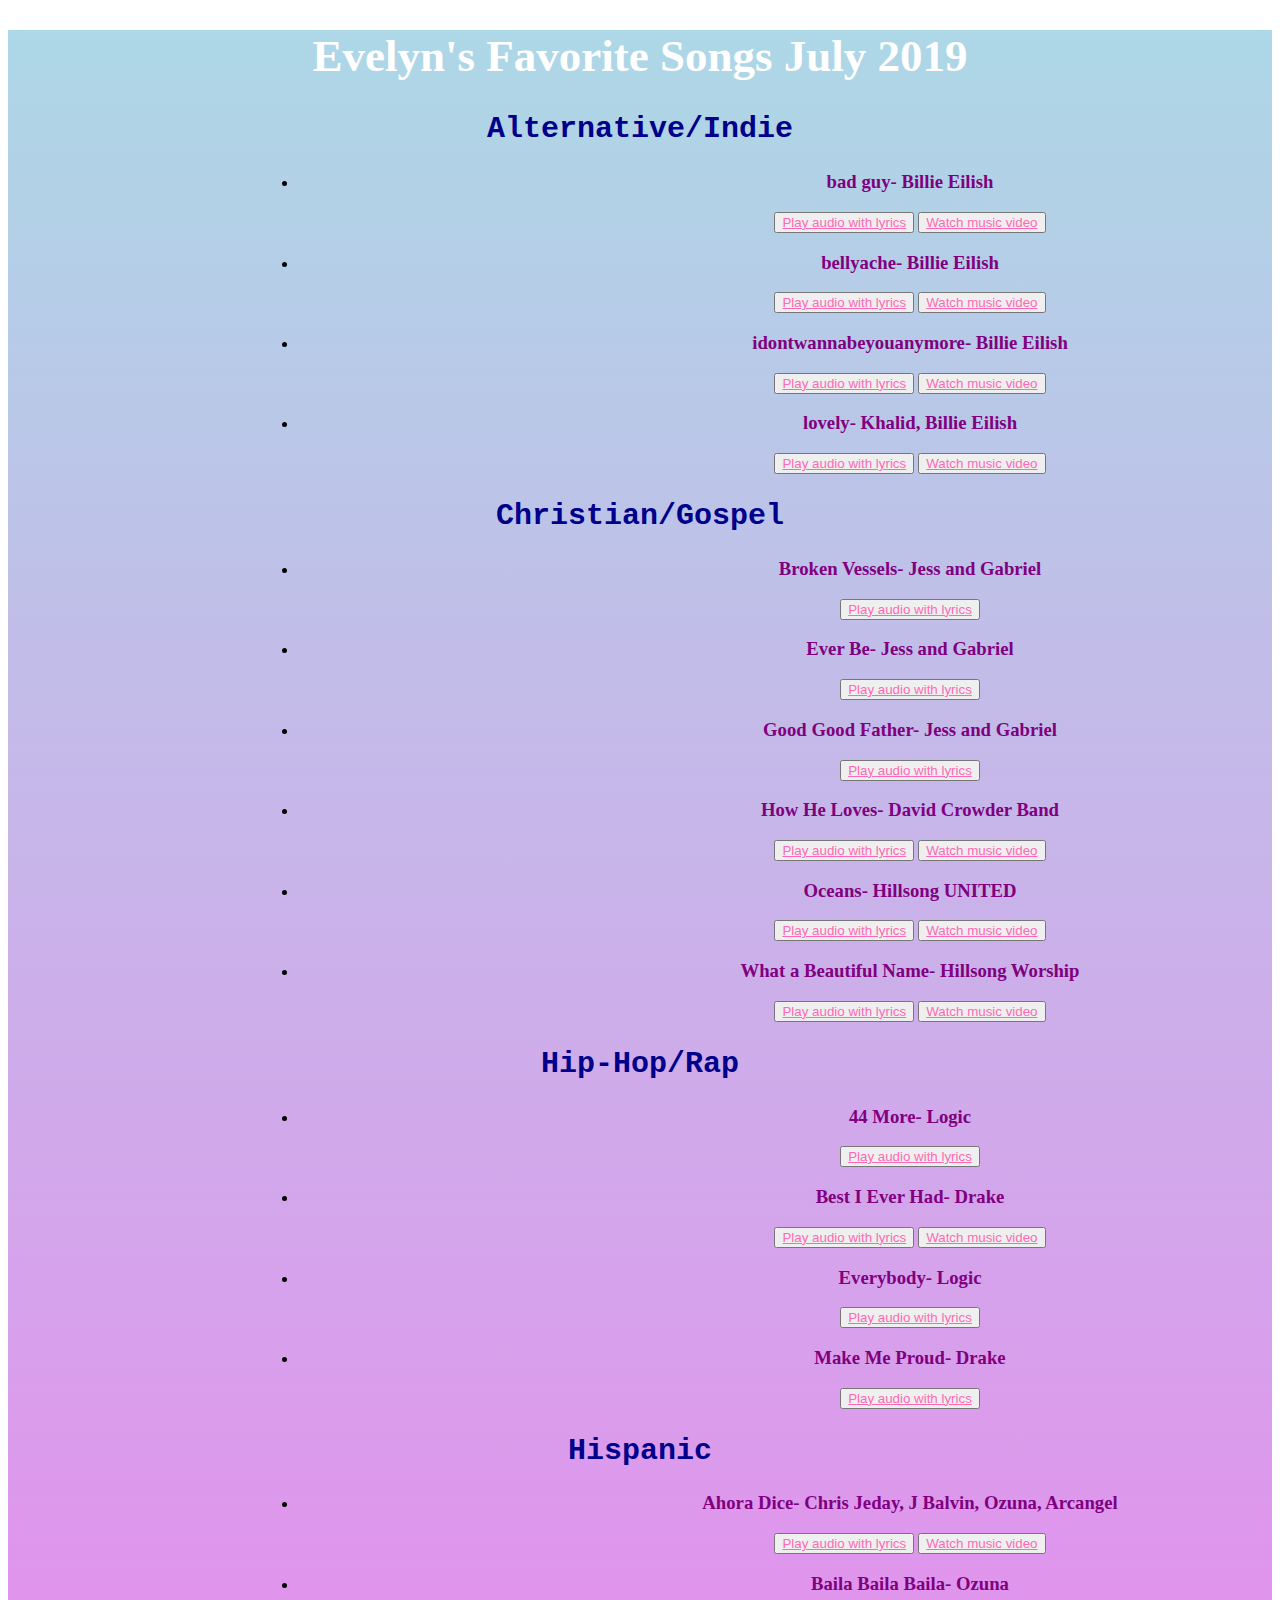
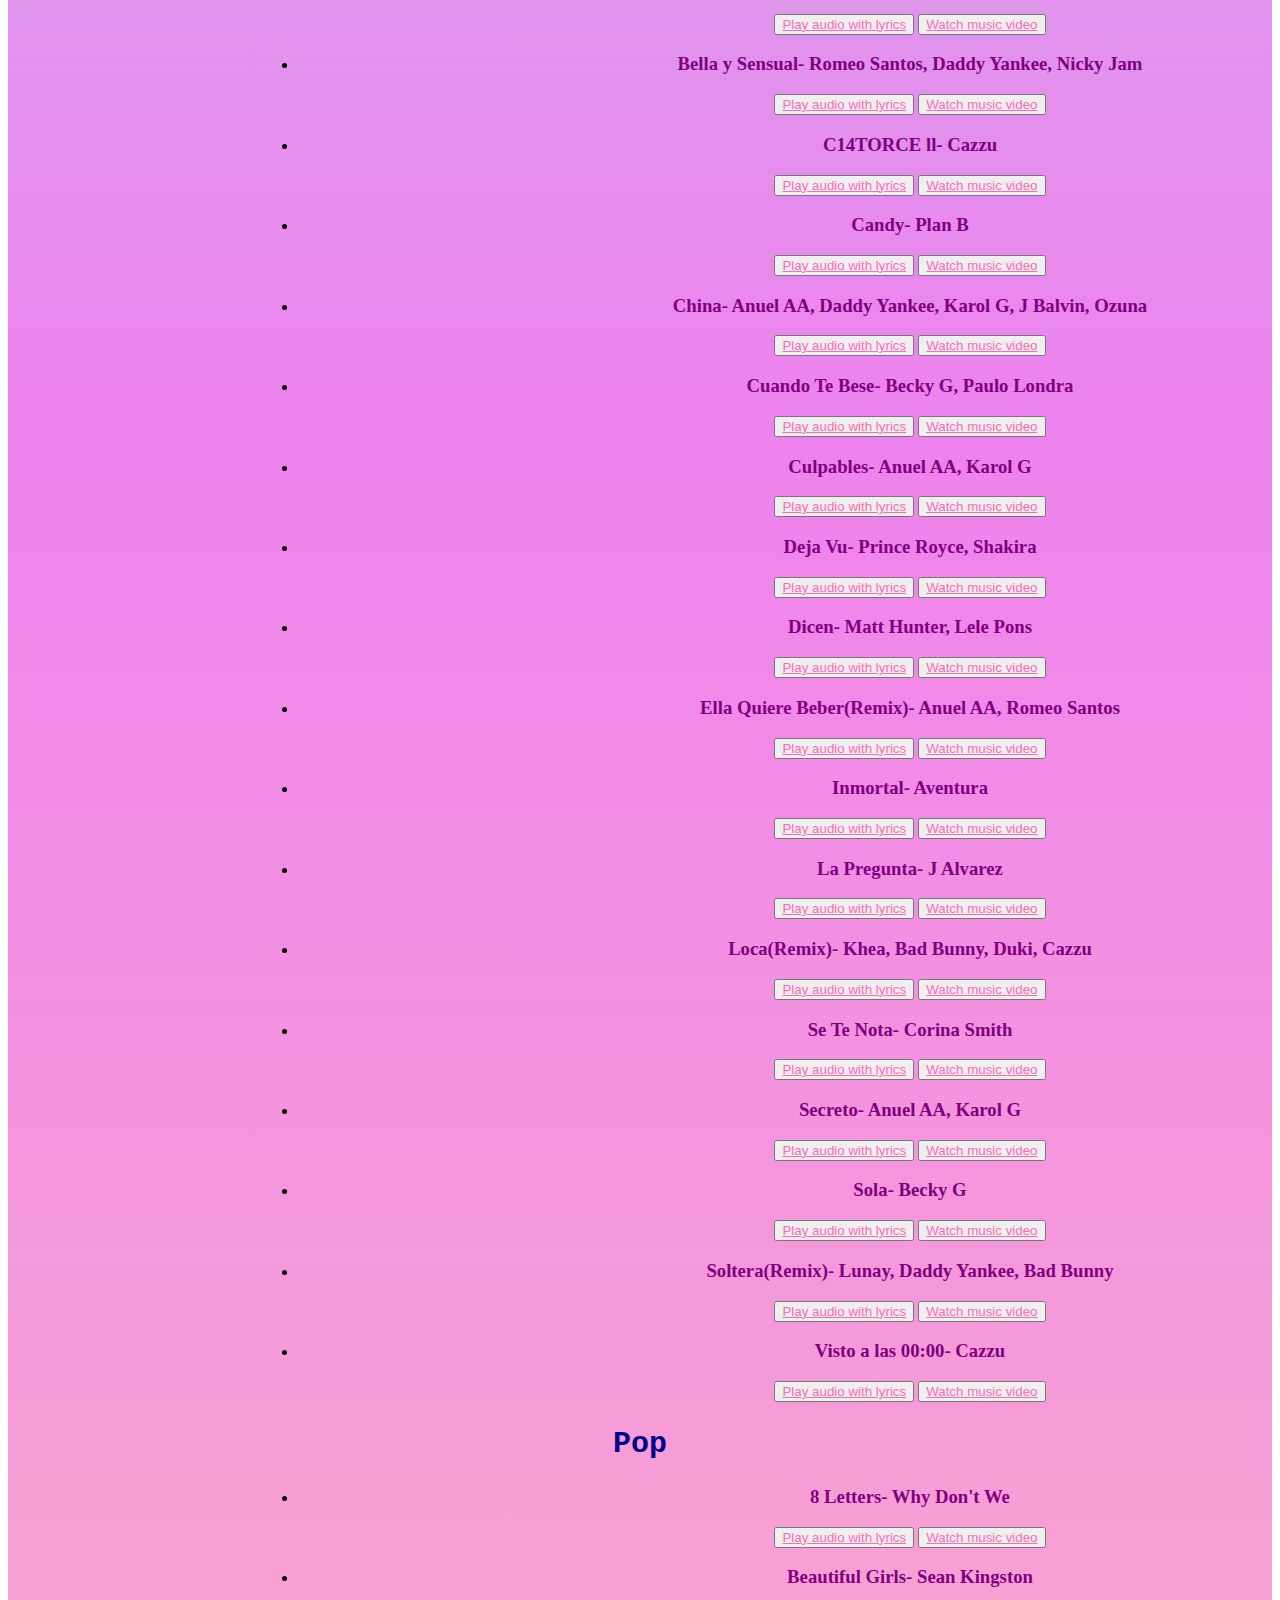
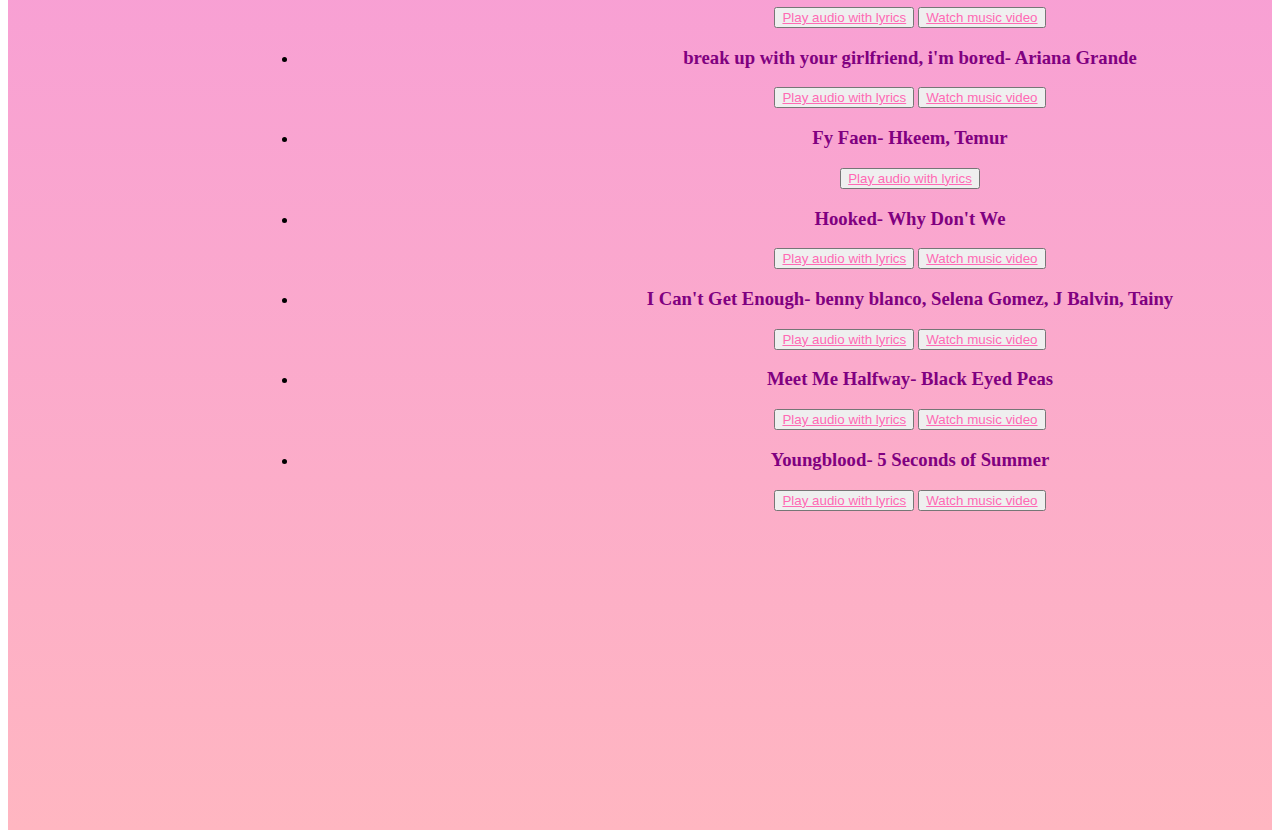
<file: index.html>
<!DOCTYPE html>
<html>
  <head>
    <link rel="stylesheet" href="musicstylesheet.css">
    <link rel="stylesheet" href="https://use.fontawesome.com/releases/v5.7.0/css/all.css" integrity="sha384-lZN37f5QGtY3VHgisS14W3ExzMWZxybE1SJSEsQp9S+oqd12jhcu+A56Ebc1zFSJ" crossorigin="anonymous">
    <script src="musicScript.js"> </script>

  </head>
  <body>

  <div id="grad1">
      <div class="header">
        <i class="fas fa-music" style="font-size:50px;position:relative;left:180px;top:78px;"></i><h1>Evelyn's Favorite Songs July 2019</h1>
        <i class="fas fa-music" style="font-size:50px;position:relative;left:1020px;bottom:80px;"></i>
      </div>
      <section>
        <h2>Alternative/Indie</h2>
        <ul class="a">
          <li><h3>bad guy- Billie Eilish</h3></li>
            <button><a href="file:///C:/Users/Evelyn/Desktop/Python/website/1badguy.html" class=button>Play audio with lyrics</a></button>
            <button><a href="https://www.youtube.com/watch?v=DyDfgMOUjCI" class=button>Watch music video</a></button>

          <li><h3>bellyache- Billie Eilish</h3></li>
            <button><a href="file:///C:/Users/Evelyn/Desktop/Python/website/2bellyache.html" class=button>Play audio with lyrics</a></button>
            <button><a href="https://www.youtube.com/watch?v=gBRi6aZJGj4" class=button>Watch music video</a></button>

          <li><h3>idontwannabeyouanymore- Billie Eilish</h3></li>
          <button><a href="" class=button>Play audio with lyrics</a></button>
          <button><a href="https://www.youtube.com/watch?v=-tn2S3kJlyU" class=button>Watch music video</a></button>

          <li><h3>lovely- Khalid, Billie Eilish</h3></li>
            <button><a href="" class=button>Play audio with lyrics</a></button>
            <button><a href="https://www.youtube.com/watch?v=V1Pl8CzNzCw" class=button>Watch music video</a></button>

        </ul>
        <h2>Christian/Gospel</h2>
        <ul class="a">
          <li><h3>Broken Vessels- Jess and Gabriel</h3></li>
            <button><a href="" class=button>Play audio with lyrics</a></button>

          <li><h3>Ever Be- Jess and Gabriel</h3></li>
            <button><a href="" class=button>Play audio with lyrics</a></button>

          <li><h3> Good Good Father- Jess and Gabriel</h3></li>
            <button><a href="file:///C:/Users/Evelyn/Desktop/Python/website/7goodgoodfather.html" class=button>Play audio with lyrics</a></button>

          <li><h3>How He Loves- David Crowder Band</h3></li>
            <button><a href="file:///C:/Users/Evelyn/Desktop/Python/website/8howheloves.html" class=button>Play audio with lyrics</a></button>
            <button><a href="https://www.youtube.com/watch?v=TCunuL58odQ" class=button>Watch music video</a></button>

          <li><h3>Oceans- Hillsong UNITED</h3></li>
            <button><a href="file:///C:/Users/Evelyn/Desktop/Python/website/9oceans.html" class=button>Play audio with lyrics</a></button>
            <button><a href="https://www.youtube.com/watch?v=PfpEefKiG2I" class=button>Watch music video</a></button>

          <li><h3>What a Beautiful Name- Hillsong Worship</h3></li>
            <button><a href="file:///C:/Users/Evelyn/Desktop/Python/website/10whatabeautifulname.html" class=button>Play audio with lyrics</a></button>
            <button><a href="https://www.youtube.com/watch?v=nQWFzMvCfLE" class=button>Watch music video</a></button>

        </ul>
        <h2>Hip-Hop/Rap</h2>
        <ul class="a">
          <li><h3>44 More- Logic </h3></li>
            <button><a href="file:///C:/Users/Evelyn/Desktop/Python/website/1144more.html" class=button>Play audio with lyrics</a></button>

          <li><h3>Best I Ever Had- Drake</h3></li>
            <button><a href="" class=button>Play audio with lyrics</a></button>
            <button><a href="https://www.youtube.com/watch?v=KbjaLGsOHaE" class=button>Watch music video</a></button>

          <li><h3>Everybody- Logic</h3></li>
            <button><a href="" class=button>Play audio with lyrics</a></button>

          <li><h3>Make Me Proud- Drake</h3></li>
            <button><a href="" class=button>Play audio with lyrics</a></button>

        </ul>

        <h2>Hispanic</h2>
        <ul class="a">
          <li><h3>Ahora Dice- Chris Jeday, J Balvin, Ozuna, Arcangel</h3></li>
            <button><a href="" class=button>Play audio with lyrics</a></button>
            <button><a href="https://www.youtube.com/watch?v=c73Cu3TQnlg" class=button>Watch music video</a></button>

          <li><h3>Baila Baila Baila- Ozuna</h3></li>
            <button><a href="" class=button>Play audio with lyrics</a></button>
            <button><a href="https://www.youtube.com/watch?v=32F2d-wj4Xw" class=button>Watch music video</a></button>

          <li><h3>Bella y Sensual- Romeo Santos, Daddy Yankee, Nicky Jam</h3></li>
            <button><a href="" class=button>Play audio with lyrics</a></button>
            <button><a href="https://www.youtube.com/watch?v=RSRzIrOqaN4" class=button>Watch music video</a></button>

          <li><h3>C14TORCE ll- Cazzu</h3></li>
            <button><a href="" class=button>Play audio with lyrics</a></button>
            <button><a href="https://www.youtube.com/watch?v=_MttPvmqvTE" class=button>Watch music video</a></button>

          <li><h3>Candy- Plan B</h3></li>
            <button><a href="" class=button>Play audio with lyrics</a></button>
            <button><a href="https://www.youtube.com/watch?v=9FWgcBfs5A0" class=button>Watch music video</a></button>

          <li><h3>China- Anuel AA, Daddy Yankee, Karol G, J Balvin, Ozuna</h3></li>
            <button><a href="" class=button>Play audio with lyrics</a></button>
            <button><a href="https://www.youtube.com/watch?v=0VR3dfZf9Yg&list=RDNT93RXLKP5w&index=2" class=button>Watch music video</a></button>

          <li><h3>Cuando Te Bese- Becky G, Paulo Londra</h3></li>
            <button><a href="" class=button>Play audio with lyrics</a></button>
            <button><a href="https://www.youtube.com/watch?v=zAWsoFk2yVw" class=button>Watch music video</a></button>

          <li><h3>Culpables- Anuel AA, Karol G</h3></li>
            <button><a href="" class=button>Play audio with lyrics</a></button>
            <button><a href="https://www.youtube.com/watch?v=xfdG6vwIGGU" class=button>Watch music video</a></button>

          <li><h3>Deja Vu- Prince Royce, Shakira</h3></li>
            <button><a href="" class=button>Play audio with lyrics</a></button>
            <button><a href="https://www.youtube.com/watch?v=XEvKn-QgAY0" class=button>Watch music video</a></button>

          <li><h3>Dicen- Matt Hunter, Lele Pons</h3></li>
            <button><a href="" class=button>Play audio with lyrics</a></button>
            <button><a href="https://www.youtube.com/watch?v=31OMf1H5Rk" class=button>Watch music video</a></button>

          <li><h3>Ella Quiere Beber(Remix)- Anuel AA, Romeo Santos</h3></li>
            <button><a href="" class=button>Play audio with lyrics</a></button>
            <button><a href="https://www.youtube.com/watch?v=0w3XwPVxcsw" class=button>Watch music video</a></button>

          <li><h3>Inmortal- Aventura</h3></li>
            <button><a href="" class=button>Play audio with lyrics</a></button>
            <button><a href="https://www.youtube.com/watch?v=XlmaJ-yU46U" class=button>Watch music video</a></button>

          <li><h3>La Pregunta- J Alvarez</h3></li>
            <button><a href="" class=button>Play audio with lyrics</a></button>
            <button><a href="https://www.youtube.com/watch?v=Sr2D5YwJKCk" class=button>Watch music video</a></button>

          <li><h3>Loca(Remix)- Khea, Bad Bunny, Duki, Cazzu</h3></li>
            <button><a href="" class=button>Play audio with lyrics</a></button>
            <button><a href="https://www.youtube.com/watch?v=NT93RXLKP5w" class=button>Watch music video</a></button>

          <li><h3>Se Te Nota- Corina Smith</h3></li>
            <button><a href="" class=button>Play audio with lyrics</a></button>
            <button><a href="https://www.youtube.com/watch?v=Q0H8PnR_48A" class=button>Watch music video</a></button>

          <li><h3>Secreto- Anuel AA, Karol G</h3></li>
            <button><a href="" class=button>Play audio with lyrics</a></button>
            <button><a href="https://www.youtube.com/watch?v=gFZfwWZV074" class=button>Watch music video</a></button>

          <li><h3>Sola- Becky G</h3></li>
            <button><a href="" class=button>Play audio with lyrics</a></button>
            <button><a href="https://www.youtube.com/watch?v=Fg5BodB3imA" class=button>Watch music video</a></button>

          <li><h3>Soltera(Remix)- Lunay, Daddy Yankee, Bad Bunny</h3></li>
            <button><a href="" class=button>Play audio with lyrics</a></button>
            <button><a href="https://www.youtube.com/watch?v=8zQTfGbyY5I" class=button>Watch music video</a></button>

          <li><h3>Visto a las 00:00- Cazzu</h3></li>
            <button><a href="" class=button>Play audio with lyrics</a></button>
            <button><a href="https://www.youtube.com/watch?v=wfUEnsgE8F0&list=RD8zQTfGbyY5I&index=4" class=button>Watch music video</a></button>

        </ul>

        <h2>Pop</h2>
        <ul class="a">
          <li><h3>8 Letters- Why Don't We </h3></li>
            <button><a href="" class=button>Play audio with lyrics</a></button>
            <button><a href="https://www.youtube.com/watch?v=C3DlM19x4RQ" class=button>Watch music video</a></button>

          <li><h3>Beautiful Girls- Sean Kingston</h3></li>
            <button><a href="" class=button>Play audio with lyrics</a></button>
            <button><a href="https://www.youtube.com/watch?v=MrTz5xjmso4" class=button>Watch music video</a></button>

          <li><h3>break up with your girlfriend, i'm bored- Ariana Grande</h3></li>
            <button><a href="" class=button>Play audio with lyrics</a></button>
            <button><a href="https://www.youtube.com/watch?v=LH4Y1ZUUx2g" class=button>Watch music video</a></button>

          <li><h3>Fy Faen- Hkeem, Temur</h3></li>
            <button><a href="" class=button>Play audio with lyrics</a></button>

          <li><h3>Hooked- Why Don't We</h3></li>
            <button><a href="" class=button>Play audio with lyrics</a></button>
            <button><a href="https://www.youtube.com/watch?v=-vuDnPVXFbY" class=button>Watch music video</a></button>

          <li><h3>I Can't Get Enough- benny blanco, Selena Gomez, J Balvin, Tainy</h3></li>
            <button><a href="" class=button>Play audio with lyrics</a></button>
            <button><a href="https://www.youtube.com/watch?v=Tztc73r8348" class=button>Watch music video</a></button>

          <li><h3>Meet Me Halfway- Black Eyed Peas</h3></li>
            <button><a href="" class=button>Play audio with lyrics</a></button>
            <button><a href="https://www.youtube.com/watch?v=I7HahVwYpwo" class=button>Watch music video</a></button>

          <li><h3>Youngblood- 5 Seconds of Summer</h3></li>
            <button><a href="" class=button>Play audio with lyrics</a></button>
            <button><a href="https://www.youtube.com/watch?v=-RJSbO8UZVY" class=button>Watch music video</a></button>

        </ul>
      </section>
    </div>

      <!-- Content seen on the page-->
        <button onclick="topFunction()" id="myBtn" title="Go to top">Top</button>
    </body>
  </html>
</file>
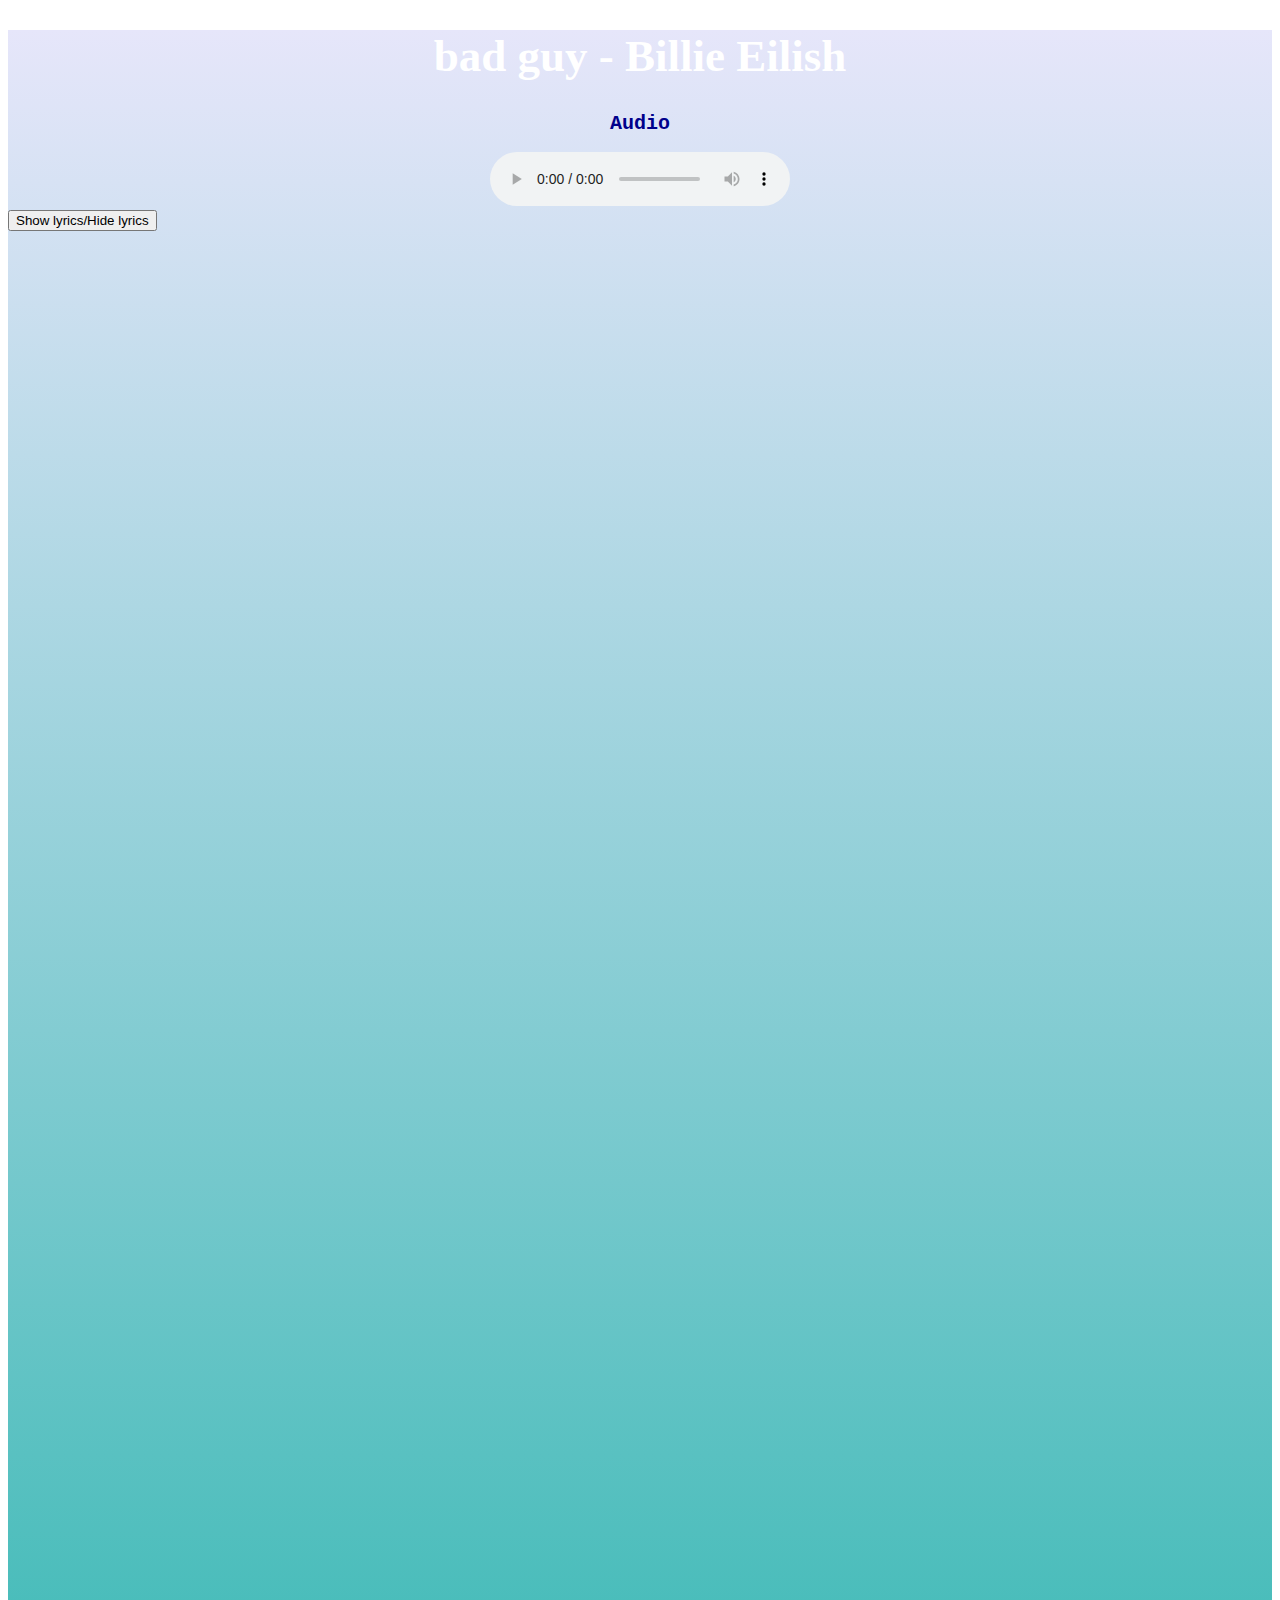
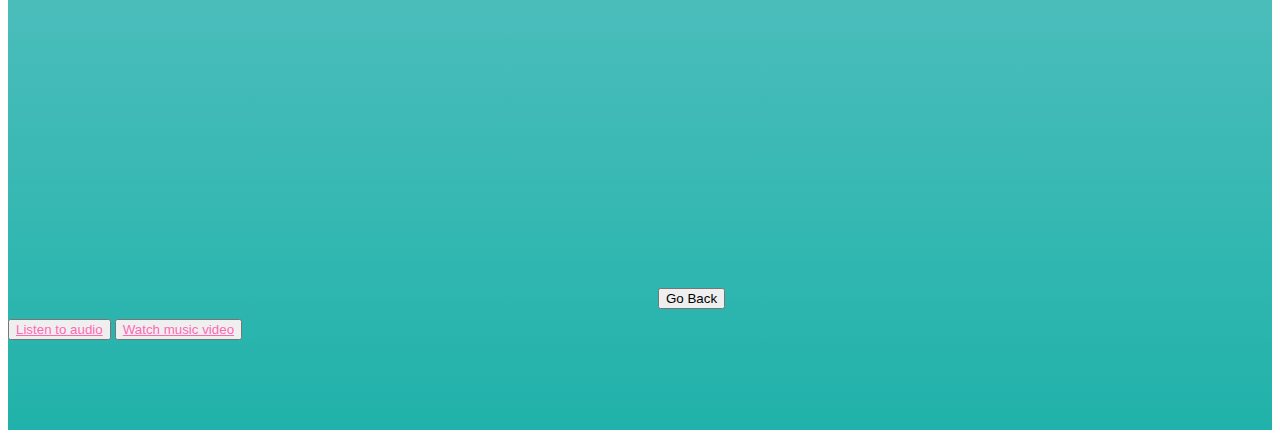
<file: 1badguy.html>
<!DOCTYPE html>
<html>
  <head>
    <link rel="stylesheet" href="songstylesheet.css">
    <script src="musicScript.js"> </script>
    <script src="songScript.js"> </script>

  </head>
  <body>
  <div id="grad1">
      <div class="header">
        <h1>bad guy - Billie Eilish</h1>
      </div>
      <section>
        <h2>Audio</h2>
        <div style="margin: 0 auto; display: table;">
          <audio controls>
            <source src="C:\Users\Evelyn\Desktop\Python\website\Billie Eilish - bad guy (Official Audio).m4a" type="audio/mpeg">
          </audio>
        </div>
        <button onclick="myFunction()">Show lyrics/Hide lyrics</button>

          <div id="myDIV" class="hidden">
        		  <h3>White shirt now red, my bloody nose</h3>
                <h3>Sleeping, you're on your tippy toes</h3>
                <h3>  Creeping around like no one knows</h3>
                <h3>Think you're so criminal</h3>
                <h3>Bruises, on both my knees for you</h3>
                <h3>Don't say thank you or please</h3>
                <h3>I do what I want when I'm wanting to</h3>
                <h3>My soul? So cynical</h3>
                <h3>So you're a tough guy</h3>
                <h3>Like it really rough guy</h3>
                <h3>Just can't get enough guy</h3>
                <h3>Chest always so puffed guy</h3>
                <h3>I'm that bad type</h3>
                <h3>Make your mama sad type</h3>
                <h3>Make your girlfriend mad tight</h3>
                <h3>Might seduce your dad type</h3>
                <h3>I'm the bad guy, duh</h3>
                <h3>I'm the bad guy</h3>
                <h3>I like it when you take control</h3>
                <h3>Even if you know that you don't</h3>
                <h3>Own me, I'll let you play the role</h3>
                <h3>I'll be your animal</h3>
                <h3>My mommy likes to sing along with me</h3>
                <h3>But she won't sing this song</h3>
                <h3>If she reads all the lyrics</h3>
                <h3>She'll pity the men I know</h3>
                <h3>So you're a tough guy</h3>
                <h3>Like it really rough guy</h3>
                <h3>Just can't get enough guy</h3>
                <h3>Chest always so puffed guy</h3>
                <h3>I'm that bad type</h3>
                <h3>Make your mama sad type</h3>
                <h3>Make your girlfriend mad tight</h3>
                <h3>Might seduce your dad type</h3>
                <h3>I'm the bad guy, duh</h3>
                <h3>I'm the bad guy, duh</h3>
                <h3>I'm only good at being bad, bad</h3>
                <h3>I like when you get mad</h3>
                <h3>I guess I'm pretty glad that you're alone</h3>
                <h3>You said she's scared of me?</h3>
                <h3>I mean, I don't see what she sees</h3>
                <h3>But maybe it's 'cause I'm wearing your cologne</h3>
                <h3>I'm a bad guy</h3>
                <h3>I'm a bad guy</h3>
                <h3>Bad guy, bad guy</h3>
                <h3>I'm a bad-</h3>
        </div>
        <button type="button" style="margin-left:650px;margin-right:auto;display:block;margin-top:50px;margin-bottom:10px"  onclick="goBack()">Go Back</button>
        <button><a href="https://www.youtube.com/watch?v=ikLFAHnYZxs" class=button>Listen to audio</a></button>
        <button><a href="https://www.youtube.com/watch?v=DyDfgMOUjCI" class=button>Watch music video</a></button>
      </section>
      </div>

      <button onclick="topFunction()" id="myBtn" title="Go to top">Top</button>
      </body>
    </html>
</file>
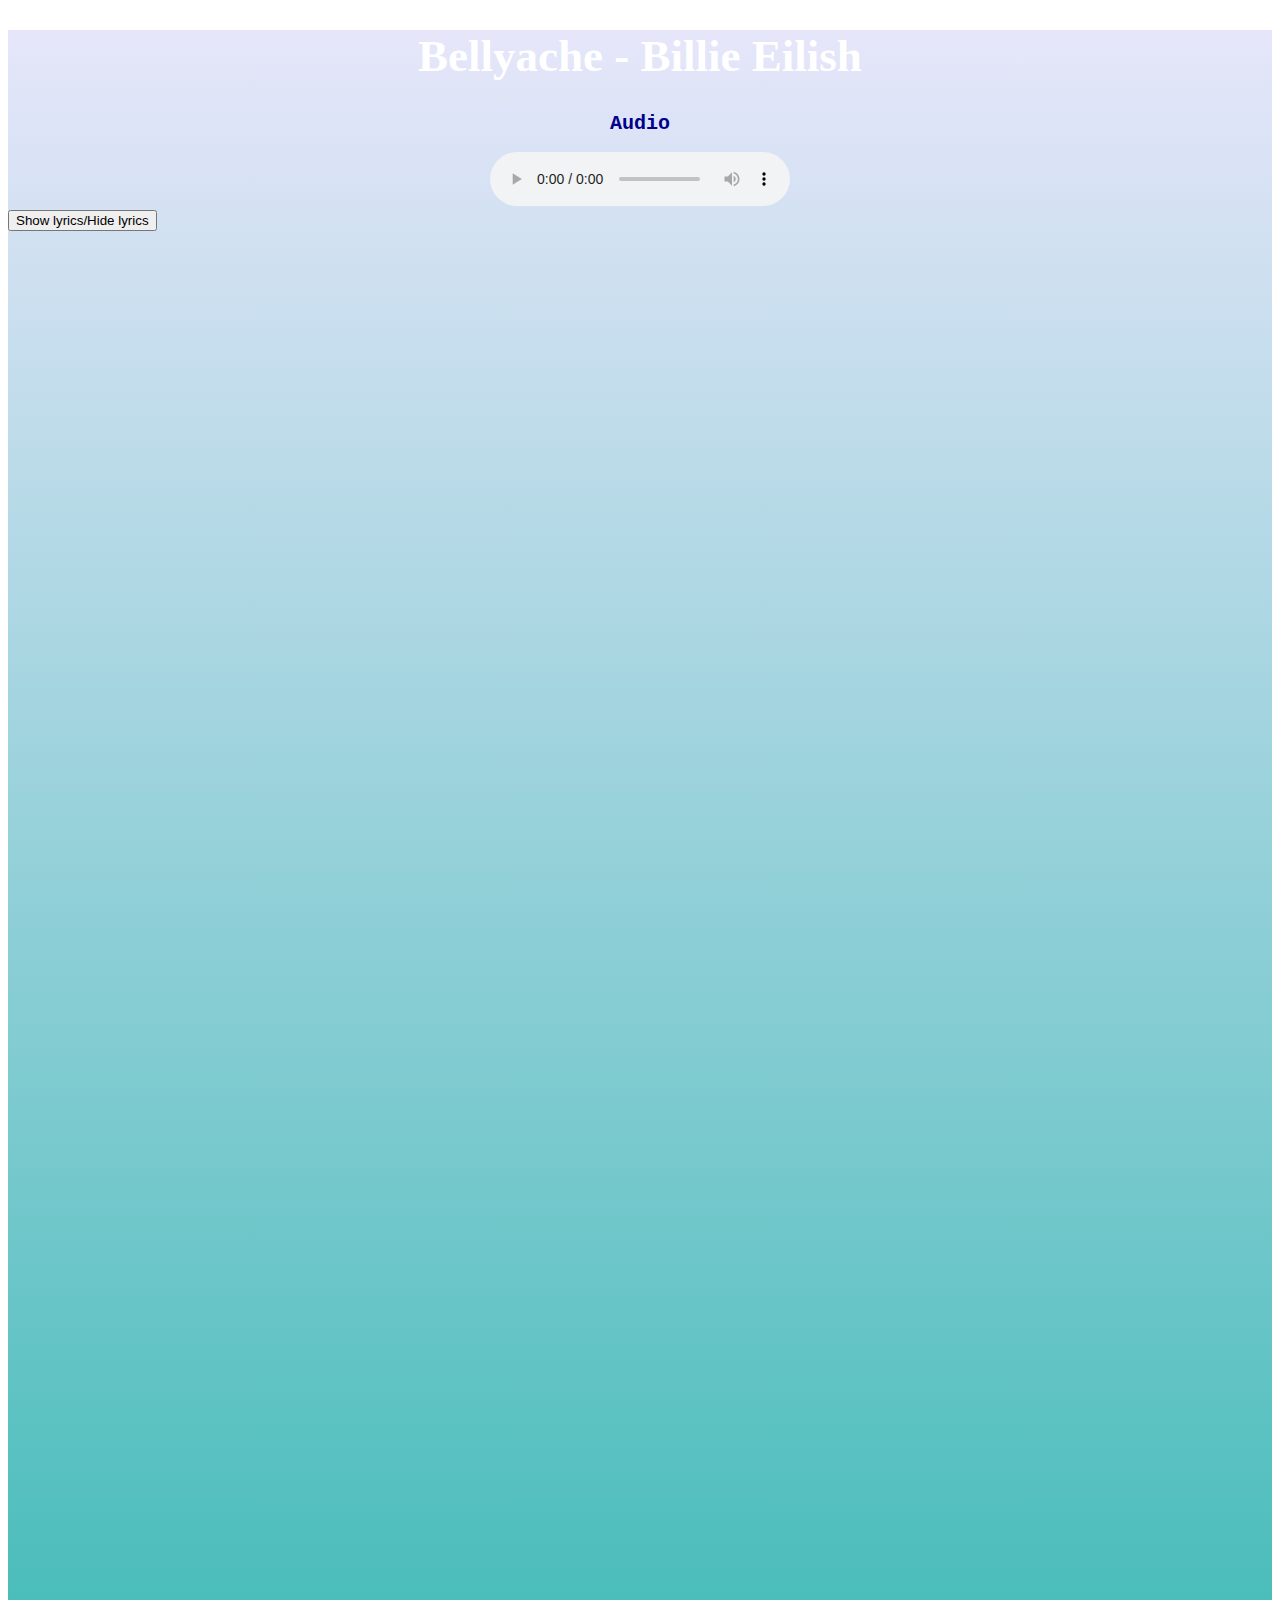
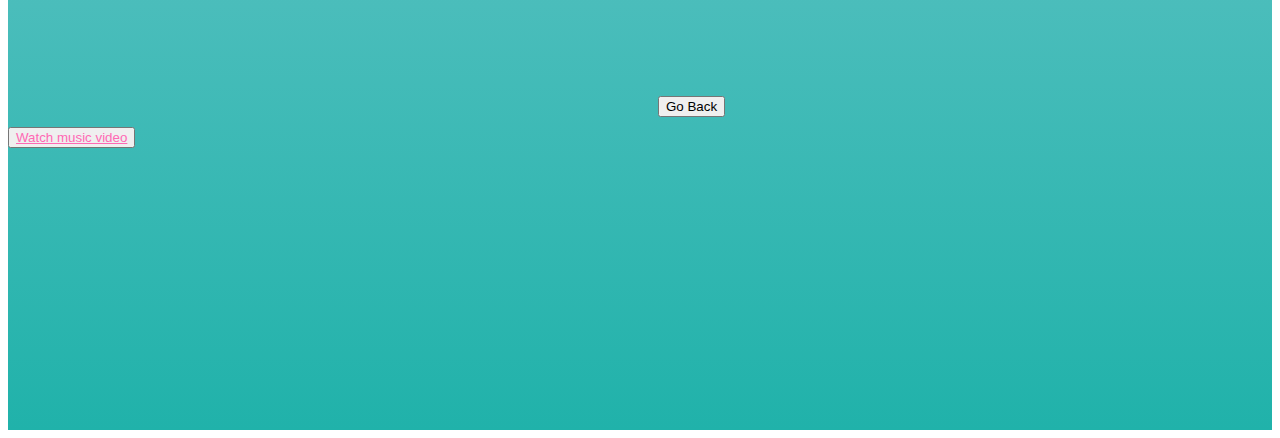
<file: 2Bellyache.html>
<!DOCTYPE html>
<html>
  <head>
    <link rel="stylesheet" href="songstylesheet.css">
    <script src="musicScript.js"> </script>
    <script src="songScript.js"> </script>
  </head>
  <body>
  <div id="grad1">
      <div class="header">
        <h1>Bellyache - Billie Eilish</h1>
      </div>
      <section>
        <h2>Audio</h2>
        <div style="margin: 0 auto; display: table;">
          <audio controls>
            <source src="C:\Users\Evelyn\Desktop\Python\website\Billie Eilish - Bellyache (Audio).m4a" type="audio/mpeg">
          </audio>
        </div>
        <button onclick="myFunction()">Show lyrics/Hide lyrics</button>
        <div id="myDIV" class="hidden">
            <h3>Sittin' all alone</h3>
            <h3>Mouth full of gum</h3>
            <h3>In the driveway</h3>
            <h3>My friends aren't far</h3>
            <h3>In the back of my car</h3>
            <h3>Lay their bodies</h3>
            <h3>Where's my mind</h3>
            <h3>Where's my mind</h3>
            <h3>They'll be here pretty soon</h3>
            <h3>Lookin' through my room for the money</h3>
            <h3>I'm bitin' my nails</h3>
            <h3>I'm too young to go to jail</h3>
            <h3>It's kinda funny</h3>
            <h3>Where's my mind</h3>
            <h3>Where's my mind</h3>
            <h3>Where's my mind</h3>
            <h3>Where's my mind</h3>
            <h3>Maybe it's in the gutter where I left my lover</h3>
            <h3>What an expensive fate</h3>
            <h3>My V is for Vendetta</h3>
            <h3>Thought that I'd feel better</h3>
            <h3>But now I got a bellyache</h3>
            <h3>Everything I do the way I wear my noose</h3>
            <h3>Like a necklace</h3>
            <h3>I wanna make 'em scared like I could be anywhere</h3>
            <h3>Like I'm wreck-less</h3>
            <h3>I lost my mind</h3>
            <h3>I don't mind</h3>
            <h3>Where's my mind</h3>
            <h3>Where's my mind</h3>
            <h3>Maybe it's in the gutter where I left my lover</h3>
            <h3>What an expensive fate</h3>
            <h3>My V is for Vendetta</h3>
            <h3>Thought that I'd feel better</h3>
            <h3>But now I got a bellyache</h3>
            <h3>Maybe it's in the gutter where I left my lover</h3>
            <h3>What an expensive fate</h3>
            <h3>My V is for Vendetta</h3>
            <h3>Thought that I'd feel better</h3>
            <h3>But now I got a bellyache</h3>
          </div>
          <button type="button" style="margin-left:650px;margin-right:auto;display:block;margin-top:50px;margin-bottom:10px"  onclick="goBack()">Go Back</button>
        <button><a href="https://www.youtube.com/watch?v=DyDfgMOUjCI" class=button>Watch music video</a></button>
      </section>
      </div>
      <button onclick="topFunction()" id="myBtn" title="Go to top">Top</button>
      </body>
    </html>
</file>
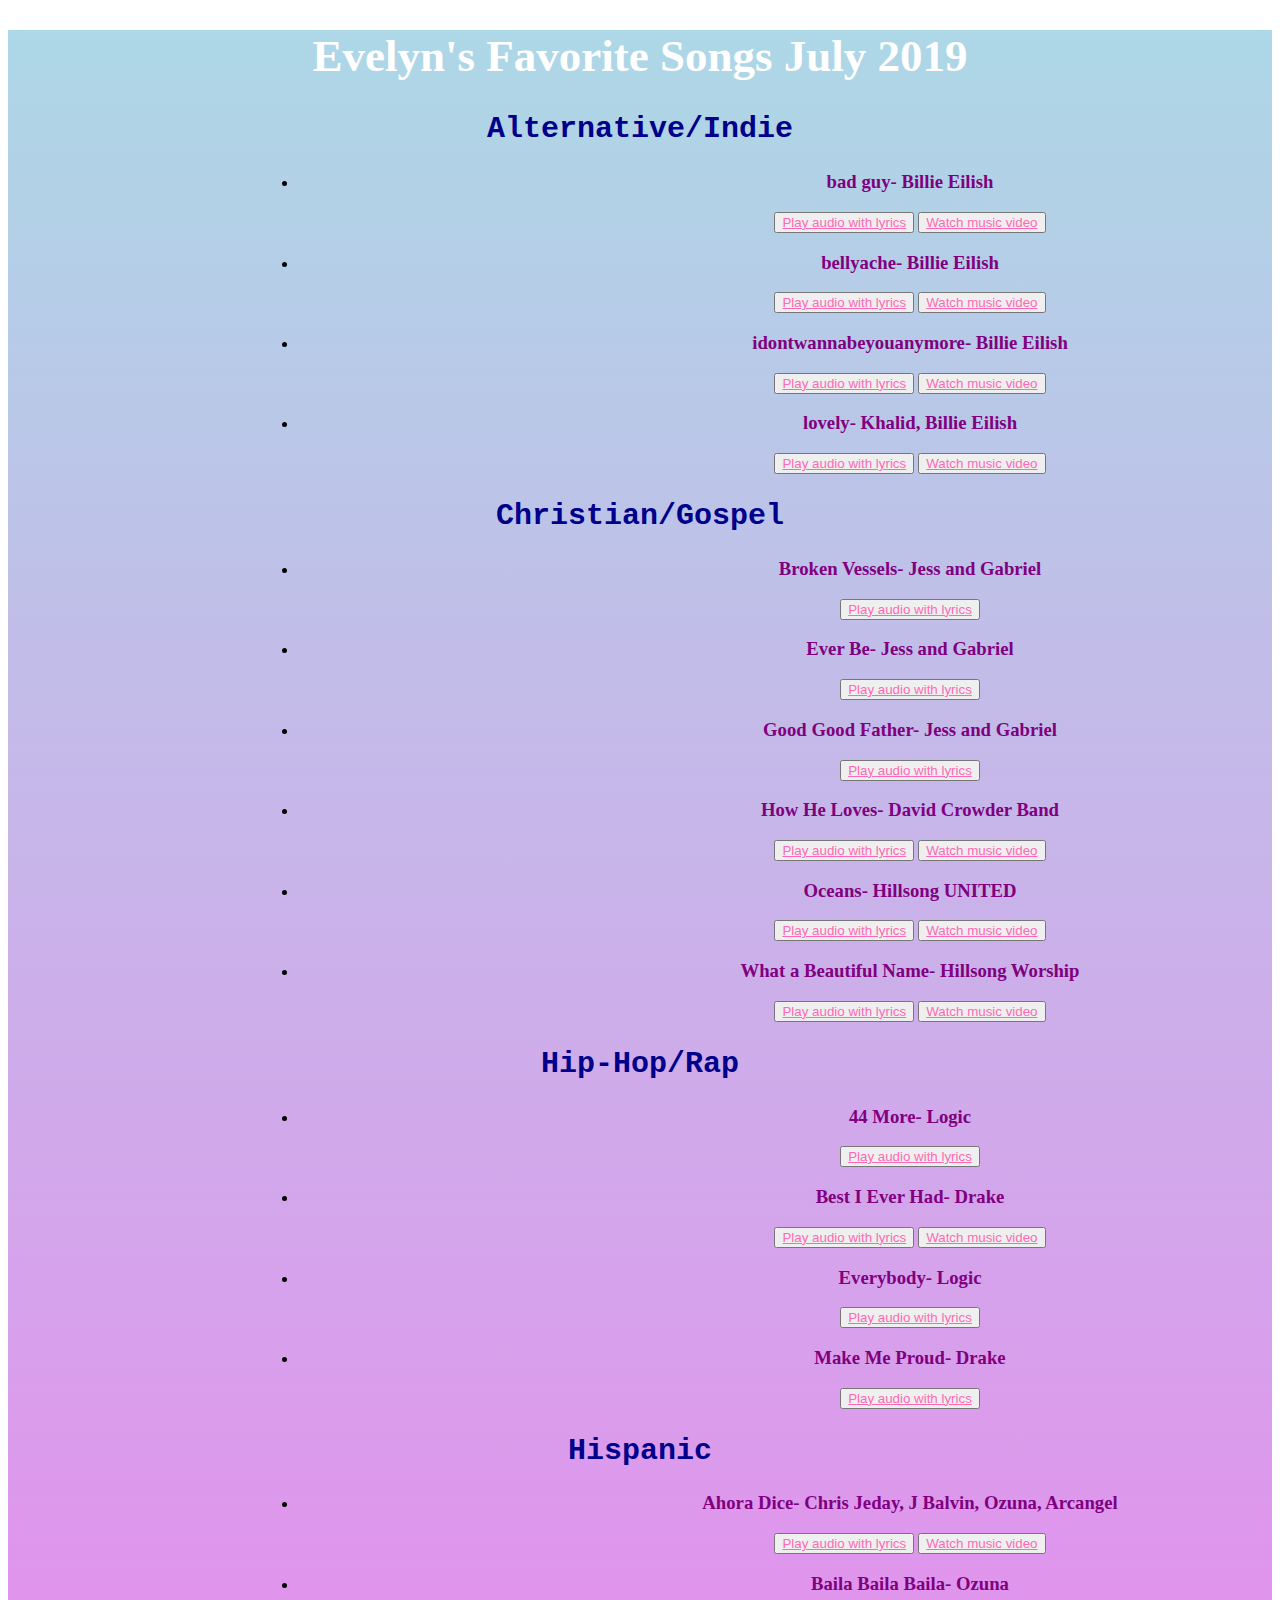
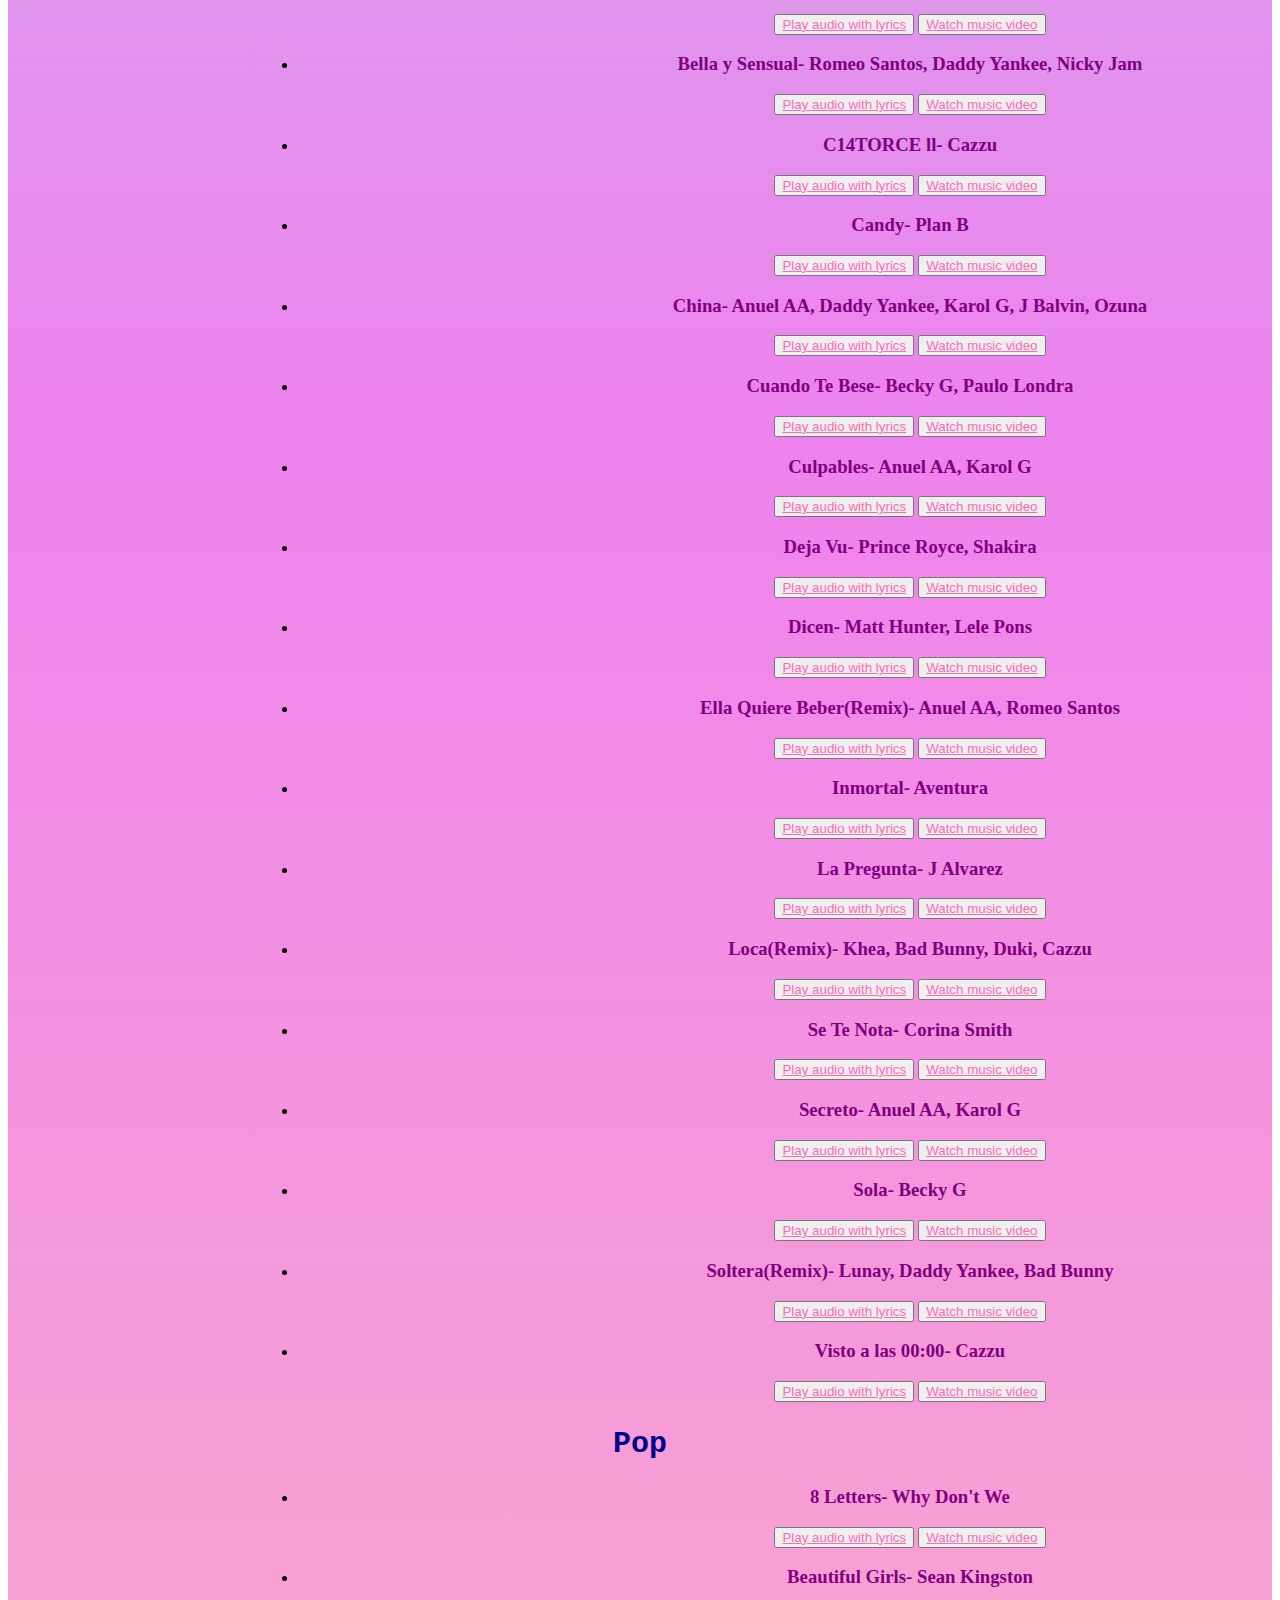
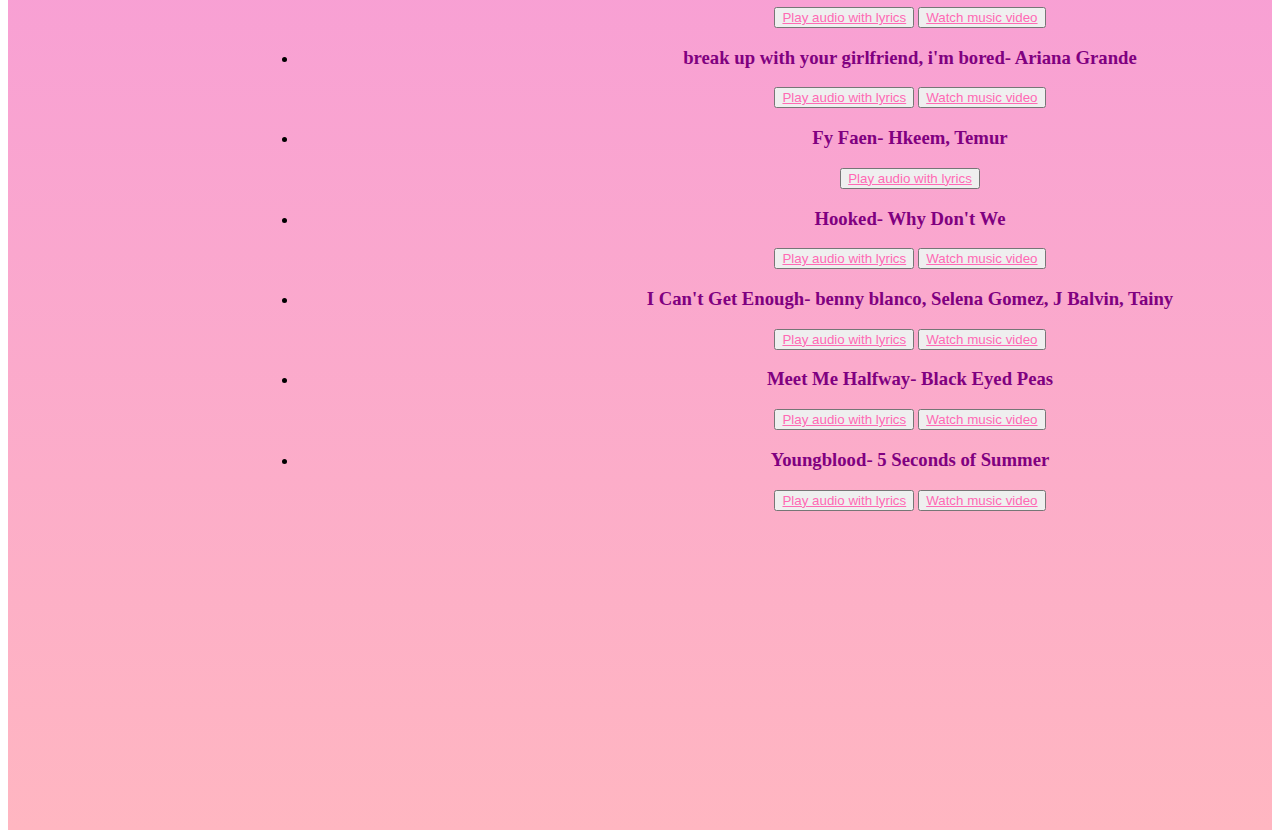
<file: music.html>
<!DOCTYPE html>
<html>
  <head>
    <link rel="stylesheet" href="musicstylesheet.css">
    <link rel="stylesheet" href="https://use.fontawesome.com/releases/v5.7.0/css/all.css" integrity="sha384-lZN37f5QGtY3VHgisS14W3ExzMWZxybE1SJSEsQp9S+oqd12jhcu+A56Ebc1zFSJ" crossorigin="anonymous">
    <script src="musicScript.js"> </script>

  </head>
  <body>

  <div id="grad1">
      <div class="header">
        <i class="fas fa-music" style="font-size:50px;position:relative;left:180px;top:78px;"></i><h1>Evelyn's Favorite Songs July 2019</h1>
        <i class="fas fa-music" style="font-size:50px;position:relative;left:1020px;bottom:80px;"></i>
      </div>
      <section>
        <h2>Alternative/Indie</h2>
        <ul class="a">
          <li><h3>bad guy- Billie Eilish</h3></li>
            <button><a href="file:///C:/Users/Evelyn/Desktop/Python/website/1badguy.html" class=button>Play audio with lyrics</a></button>
            <button><a href="https://www.youtube.com/watch?v=DyDfgMOUjCI" class=button>Watch music video</a></button>

          <li><h3>bellyache- Billie Eilish</h3></li>
            <button><a href="file:///C:/Users/Evelyn/Desktop/Python/website/2bellyache.html" class=button>Play audio with lyrics</a></button>
            <button><a href="https://www.youtube.com/watch?v=gBRi6aZJGj4" class=button>Watch music video</a></button>

          <li><h3>idontwannabeyouanymore- Billie Eilish</h3></li>
          <button><a href="" class=button>Play audio with lyrics</a></button>
          <button><a href="https://www.youtube.com/watch?v=-tn2S3kJlyU" class=button>Watch music video</a></button>

          <li><h3>lovely- Khalid, Billie Eilish</h3></li>
            <button><a href="" class=button>Play audio with lyrics</a></button>
            <button><a href="https://www.youtube.com/watch?v=V1Pl8CzNzCw" class=button>Watch music video</a></button>

        </ul>
        <h2>Christian/Gospel</h2>
        <ul class="a">
          <li><h3>Broken Vessels- Jess and Gabriel</h3></li>
            <button><a href="" class=button>Play audio with lyrics</a></button>

          <li><h3>Ever Be- Jess and Gabriel</h3></li>
            <button><a href="" class=button>Play audio with lyrics</a></button>

          <li><h3> Good Good Father- Jess and Gabriel</h3></li>
            <button><a href="file:///C:/Users/Evelyn/Desktop/Python/website/7goodgoodfather.html" class=button>Play audio with lyrics</a></button>

          <li><h3>How He Loves- David Crowder Band</h3></li>
            <button><a href="file:///C:/Users/Evelyn/Desktop/Python/website/8howheloves.html" class=button>Play audio with lyrics</a></button>
            <button><a href="https://www.youtube.com/watch?v=TCunuL58odQ" class=button>Watch music video</a></button>

          <li><h3>Oceans- Hillsong UNITED</h3></li>
            <button><a href="file:///C:/Users/Evelyn/Desktop/Python/website/9oceans.html" class=button>Play audio with lyrics</a></button>
            <button><a href="https://www.youtube.com/watch?v=PfpEefKiG2I" class=button>Watch music video</a></button>

          <li><h3>What a Beautiful Name- Hillsong Worship</h3></li>
            <button><a href="file:///C:/Users/Evelyn/Desktop/Python/website/10whatabeautifulname.html" class=button>Play audio with lyrics</a></button>
            <button><a href="https://www.youtube.com/watch?v=nQWFzMvCfLE" class=button>Watch music video</a></button>

        </ul>
        <h2>Hip-Hop/Rap</h2>
        <ul class="a">
          <li><h3>44 More- Logic </h3></li>
            <button><a href="file:///C:/Users/Evelyn/Desktop/Python/website/1144more.html" class=button>Play audio with lyrics</a></button>

          <li><h3>Best I Ever Had- Drake</h3></li>
            <button><a href="" class=button>Play audio with lyrics</a></button>
            <button><a href="https://www.youtube.com/watch?v=KbjaLGsOHaE" class=button>Watch music video</a></button>

          <li><h3>Everybody- Logic</h3></li>
            <button><a href="" class=button>Play audio with lyrics</a></button>

          <li><h3>Make Me Proud- Drake</h3></li>
            <button><a href="" class=button>Play audio with lyrics</a></button>

        </ul>

        <h2>Hispanic</h2>
        <ul class="a">
          <li><h3>Ahora Dice- Chris Jeday, J Balvin, Ozuna, Arcangel</h3></li>
            <button><a href="" class=button>Play audio with lyrics</a></button>
            <button><a href="https://www.youtube.com/watch?v=c73Cu3TQnlg" class=button>Watch music video</a></button>

          <li><h3>Baila Baila Baila- Ozuna</h3></li>
            <button><a href="" class=button>Play audio with lyrics</a></button>
            <button><a href="https://www.youtube.com/watch?v=32F2d-wj4Xw" class=button>Watch music video</a></button>

          <li><h3>Bella y Sensual- Romeo Santos, Daddy Yankee, Nicky Jam</h3></li>
            <button><a href="" class=button>Play audio with lyrics</a></button>
            <button><a href="https://www.youtube.com/watch?v=RSRzIrOqaN4" class=button>Watch music video</a></button>

          <li><h3>C14TORCE ll- Cazzu</h3></li>
            <button><a href="" class=button>Play audio with lyrics</a></button>
            <button><a href="https://www.youtube.com/watch?v=_MttPvmqvTE" class=button>Watch music video</a></button>

          <li><h3>Candy- Plan B</h3></li>
            <button><a href="" class=button>Play audio with lyrics</a></button>
            <button><a href="https://www.youtube.com/watch?v=9FWgcBfs5A0" class=button>Watch music video</a></button>

          <li><h3>China- Anuel AA, Daddy Yankee, Karol G, J Balvin, Ozuna</h3></li>
            <button><a href="" class=button>Play audio with lyrics</a></button>
            <button><a href="https://www.youtube.com/watch?v=0VR3dfZf9Yg&list=RDNT93RXLKP5w&index=2" class=button>Watch music video</a></button>

          <li><h3>Cuando Te Bese- Becky G, Paulo Londra</h3></li>
            <button><a href="" class=button>Play audio with lyrics</a></button>
            <button><a href="https://www.youtube.com/watch?v=zAWsoFk2yVw" class=button>Watch music video</a></button>

          <li><h3>Culpables- Anuel AA, Karol G</h3></li>
            <button><a href="" class=button>Play audio with lyrics</a></button>
            <button><a href="https://www.youtube.com/watch?v=xfdG6vwIGGU" class=button>Watch music video</a></button>

          <li><h3>Deja Vu- Prince Royce, Shakira</h3></li>
            <button><a href="" class=button>Play audio with lyrics</a></button>
            <button><a href="https://www.youtube.com/watch?v=XEvKn-QgAY0" class=button>Watch music video</a></button>

          <li><h3>Dicen- Matt Hunter, Lele Pons</h3></li>
            <button><a href="" class=button>Play audio with lyrics</a></button>
            <button><a href="https://www.youtube.com/watch?v=31OMf1H5Rk" class=button>Watch music video</a></button>

          <li><h3>Ella Quiere Beber(Remix)- Anuel AA, Romeo Santos</h3></li>
            <button><a href="" class=button>Play audio with lyrics</a></button>
            <button><a href="https://www.youtube.com/watch?v=0w3XwPVxcsw" class=button>Watch music video</a></button>

          <li><h3>Inmortal- Aventura</h3></li>
            <button><a href="" class=button>Play audio with lyrics</a></button>
            <button><a href="https://www.youtube.com/watch?v=XlmaJ-yU46U" class=button>Watch music video</a></button>

          <li><h3>La Pregunta- J Alvarez</h3></li>
            <button><a href="" class=button>Play audio with lyrics</a></button>
            <button><a href="https://www.youtube.com/watch?v=Sr2D5YwJKCk" class=button>Watch music video</a></button>

          <li><h3>Loca(Remix)- Khea, Bad Bunny, Duki, Cazzu</h3></li>
            <button><a href="" class=button>Play audio with lyrics</a></button>
            <button><a href="https://www.youtube.com/watch?v=NT93RXLKP5w" class=button>Watch music video</a></button>

          <li><h3>Se Te Nota- Corina Smith</h3></li>
            <button><a href="" class=button>Play audio with lyrics</a></button>
            <button><a href="https://www.youtube.com/watch?v=Q0H8PnR_48A" class=button>Watch music video</a></button>

          <li><h3>Secreto- Anuel AA, Karol G</h3></li>
            <button><a href="" class=button>Play audio with lyrics</a></button>
            <button><a href="https://www.youtube.com/watch?v=gFZfwWZV074" class=button>Watch music video</a></button>

          <li><h3>Sola- Becky G</h3></li>
            <button><a href="" class=button>Play audio with lyrics</a></button>
            <button><a href="https://www.youtube.com/watch?v=Fg5BodB3imA" class=button>Watch music video</a></button>

          <li><h3>Soltera(Remix)- Lunay, Daddy Yankee, Bad Bunny</h3></li>
            <button><a href="" class=button>Play audio with lyrics</a></button>
            <button><a href="https://www.youtube.com/watch?v=8zQTfGbyY5I" class=button>Watch music video</a></button>

          <li><h3>Visto a las 00:00- Cazzu</h3></li>
            <button><a href="" class=button>Play audio with lyrics</a></button>
            <button><a href="https://www.youtube.com/watch?v=wfUEnsgE8F0&list=RD8zQTfGbyY5I&index=4" class=button>Watch music video</a></button>

        </ul>

        <h2>Pop</h2>
        <ul class="a">
          <li><h3>8 Letters- Why Don't We </h3></li>
            <button><a href="" class=button>Play audio with lyrics</a></button>
            <button><a href="https://www.youtube.com/watch?v=C3DlM19x4RQ" class=button>Watch music video</a></button>

          <li><h3>Beautiful Girls- Sean Kingston</h3></li>
            <button><a href="" class=button>Play audio with lyrics</a></button>
            <button><a href="https://www.youtube.com/watch?v=MrTz5xjmso4" class=button>Watch music video</a></button>

          <li><h3>break up with your girlfriend, i'm bored- Ariana Grande</h3></li>
            <button><a href="" class=button>Play audio with lyrics</a></button>
            <button><a href="https://www.youtube.com/watch?v=LH4Y1ZUUx2g" class=button>Watch music video</a></button>

          <li><h3>Fy Faen- Hkeem, Temur</h3></li>
            <button><a href="" class=button>Play audio with lyrics</a></button>

          <li><h3>Hooked- Why Don't We</h3></li>
            <button><a href="" class=button>Play audio with lyrics</a></button>
            <button><a href="https://www.youtube.com/watch?v=-vuDnPVXFbY" class=button>Watch music video</a></button>

          <li><h3>I Can't Get Enough- benny blanco, Selena Gomez, J Balvin, Tainy</h3></li>
            <button><a href="" class=button>Play audio with lyrics</a></button>
            <button><a href="https://www.youtube.com/watch?v=Tztc73r8348" class=button>Watch music video</a></button>

          <li><h3>Meet Me Halfway- Black Eyed Peas</h3></li>
            <button><a href="" class=button>Play audio with lyrics</a></button>
            <button><a href="https://www.youtube.com/watch?v=I7HahVwYpwo" class=button>Watch music video</a></button>

          <li><h3>Youngblood- 5 Seconds of Summer</h3></li>
            <button><a href="" class=button>Play audio with lyrics</a></button>
            <button><a href="https://www.youtube.com/watch?v=-RJSbO8UZVY" class=button>Watch music video</a></button>

        </ul>
      </section>
    </div>

      <!-- Content seen on the page-->
        <button onclick="topFunction()" id="myBtn" title="Go to top">Top</button>
    </body>
  </html>
</file>
<file: musicstylesheet.css>
#myBtn {
  display: none;
  position: fixed;
  bottom: 20px;
  right: 20px;
  font-size: 15px;
  background-color: black;
  color: white;
  padding: 15px;
  border-radius: 4px;
}

#myBtn:hover {
  background-color: #555;
}

#grad1 {
  height: 4000px;
  background-color: lightblue;
  background-image: linear-gradient(lightblue, violet, lightpink); /* Standard syntax (must be last) */
        }
        ul.a {
          list-style-position: outside;
          position: relative;
          left: 250px;
          text-align: center;
              }
              h1 {
                color: white;
                text-align: center;
                font-family: Georgia, Times, serif;
                font-size: 45px;
                  }
              h2 {
                color: darkblue;
                text-align: center;
                font-family:  "Lucida Console", monospace;
                font-size: 30px;}
              h3 {
                color: purple;
                font-family:  Verdana, Times, serif;
                }
              .button:hover {

                box-shadow: 0 12px 16px 0 rgba(0,0,0,0.24),0 17px 50px 0 rgba(0,0,0,0.19);
                color: blue;
              }
                a {color: hotpink}
</file>
<file: songstylesheet.css>
#myBtn {
  display: none;
  position: fixed;
  bottom: 20px;
  right: 20px;
  font-size: 15px;
  background-color: black;
  color: white;
  padding: 15px;
  border-radius: 4px;
}

#myBtn:hover {
  background-color: #555;
}

.hidden { visibility: hidden; }
.unhidden { visibility: visible; }

#grad1 {
  height: 2000px;
  background-color: lavender;
  background-image: linear-gradient(lavender, lightseagreen); /* Standard syntax (must be last) */
        }
        h1 {
          color: white;
          text-align: center;
          font-family: Georgia, Times, serif;
          font-size: 45px;
            }
        h2 {
          color: darkblue;
          text-align: center;
          font-family:  "Lucida Console", monospace;
          font-size: 20px;}
          h3 {
            color: purple;
            text-align: center;
            font-family:  Verdana, Times, serif;
            font-size: 15px;
            }

          .button:hover {

            box-shadow: 0 12px 16px 0 rgba(0,0,0,0.24),0 17px 50px 0 rgba(0,0,0,0.19);
            color: blue;
          }
            a {color: hotpink}


            #myDIV {
              width: 100%;
              padding: 50px 0;
              text-align: center;
              margin-top: 20px;
            }
</file>
